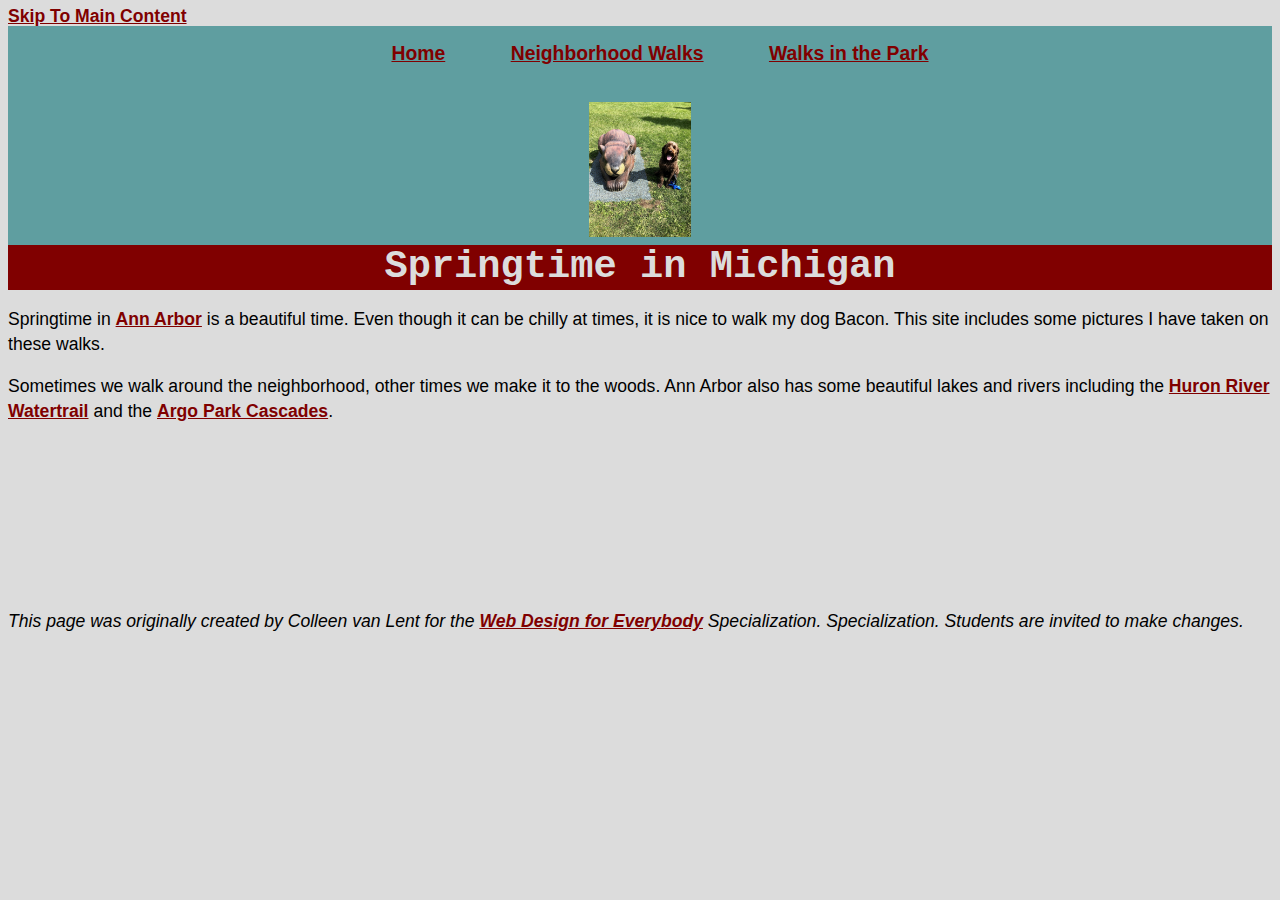
<file: index.html>
<!DOCTYPE html>
<html lang="en">

<head>
  <meta charset="utf-8">
  <meta name="viewport" content="width=device-width">
  <title>Springtime In Michigan</title>
  <link rel="stylesheet" href="style.css">
</head>

<body>
  <a href="#main.content">Skip To Main Content</a>
  <header>
    <nav>
      <ul>
        <li><a href="index.html">Home</a></li>
        <li><a href="neighborhood.html">Neighborhood Walks</a></li>
        <li><a href="parks.html">Walks in the Park</a></li>
      </ul>
      <img src="BaconGallupPark.jpg" alt="Brown Labradoodle sitting next to a statue.">
    </nav>
    <h1>Springtime in Michigan</h1>
  </header>
  
  <main id="main.content">
    <p>Springtime in <a href="https://www.michigan.org/city/ann-arbor">Ann Arbor</a> is a beautiful time. Even though
      it can be chilly at times, it is nice to walk my dog Bacon. This site includes some pictures I have taken on
      these walks. </p>

    <p>Sometimes we walk around the neighborhood, other times we make it to the woods. Ann Arbor also has some
      beautiful lakes and rivers including the <a
        href="https://www.annarbor.org/things-to-do/recreation-outdoors/huron-river/">Huron River Watertrail</a> and
      the <a href="https://www.a2gov.org/departments/Parks-Recreation/parks-places/argo/pages/default.aspx">Argo Park
        Cascades</a>.</p>
  </main>
  
  <footer>
    <p>This page was originally created by Colleen van Lent for the <a
        href="https://www.coursera.org/specializations/web-design"> Web Design for Everybody</a> Specialization.
      Specialization. Students are invited to make changes.</p>
  </footer>

</body>

</html>
</file>
<file: style.css>
body{
    font-family: 'Lucida Sans', 'Lucida Sans Regular', 'Lucida Grande', 'Lucida Sans Unicode', Geneva, Verdana, sans-serif;
    font-size: 110%;
    background-color: gainsboro;
    text-align: left;
    color: #000000;
    line-height: 100%;
}

header {
font-size: 110%;
background-color: cadetblue;
color:gainsboro;
text-align: center;
}

li {
    display: inline-block;
    margin-inline: 30px;
}

h1 {
    font-family: 'Courier New', Courier, monospace;
    font-size: 200%;
    margin-bottom: auto;
    line-height: 115%;
    background-color: maroon;
}

a {
font-weight: bold;
color:maroon
}

nav {
    display: inline-block;
    width: 80%;
    list-style-type: none;
}

nav img {
    width: 10%;
    position: relative;
    top: 20px;
}

main {
line-height: 140%;
}

.grid-container{
    display: grid;
    grid-template-columns: 40% 40%;
    gap: 1% 5%;
    justify-content:center;
    align-items:center;
}

.grid-container img{
    width: 100%;
}

.flex-container{
    display: flex;
    flex-wrap: wrap;
    justify-content: center;
    gap: 5%;
}

footer {
    font-style: italic;
    margin-top: 15%;
    }
</file>
